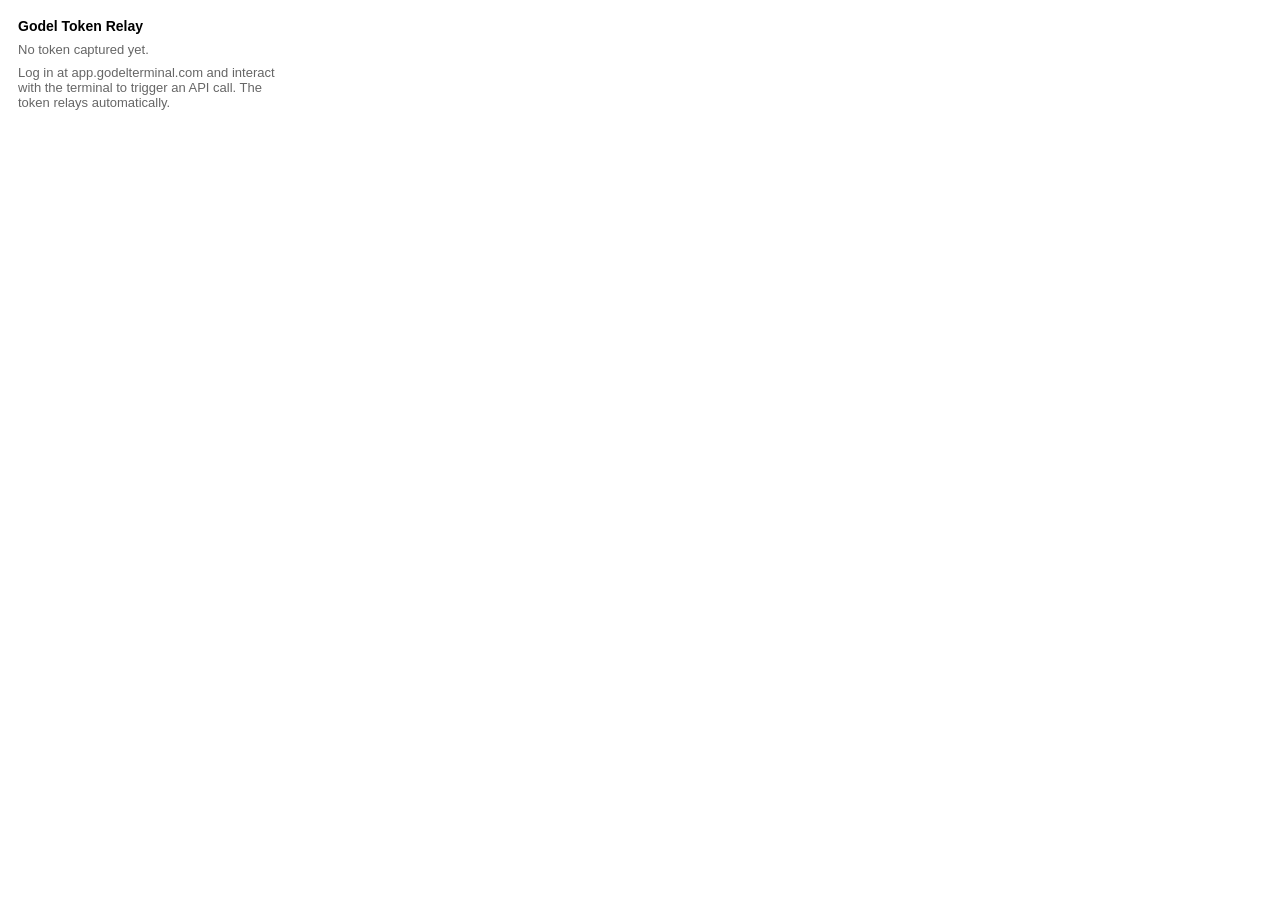
<file: extension/popup.html>
<!DOCTYPE html>
<html>
  <head>
    <meta charset="utf-8" />
    <style>
      body { font: 13px -apple-system, sans-serif; width: 260px; padding: 10px; }
      h1 { font-size: 14px; margin: 0 0 8px; }
      .row { margin: 4px 0; }
      .ok { color: #1a7f37; }
      .bad { color: #cf222e; }
      .muted { color: #666; }
      code { font-size: 11px; word-break: break-all; }
      button { margin: 4px 0 8px; }
    </style>
  </head>
  <body>
    <h1>Godel Token Relay</h1>
    <div id="access"></div>
    <div id="status" class="muted">No token captured yet.</div>
    <div class="row muted" style="margin-top:8px">
      Log in at app.godelterminal.com and interact with the terminal to trigger
      an API call. The token relays automatically.
    </div>
    <script src="popup.js"></script>
  </body>
</html>
</file>
